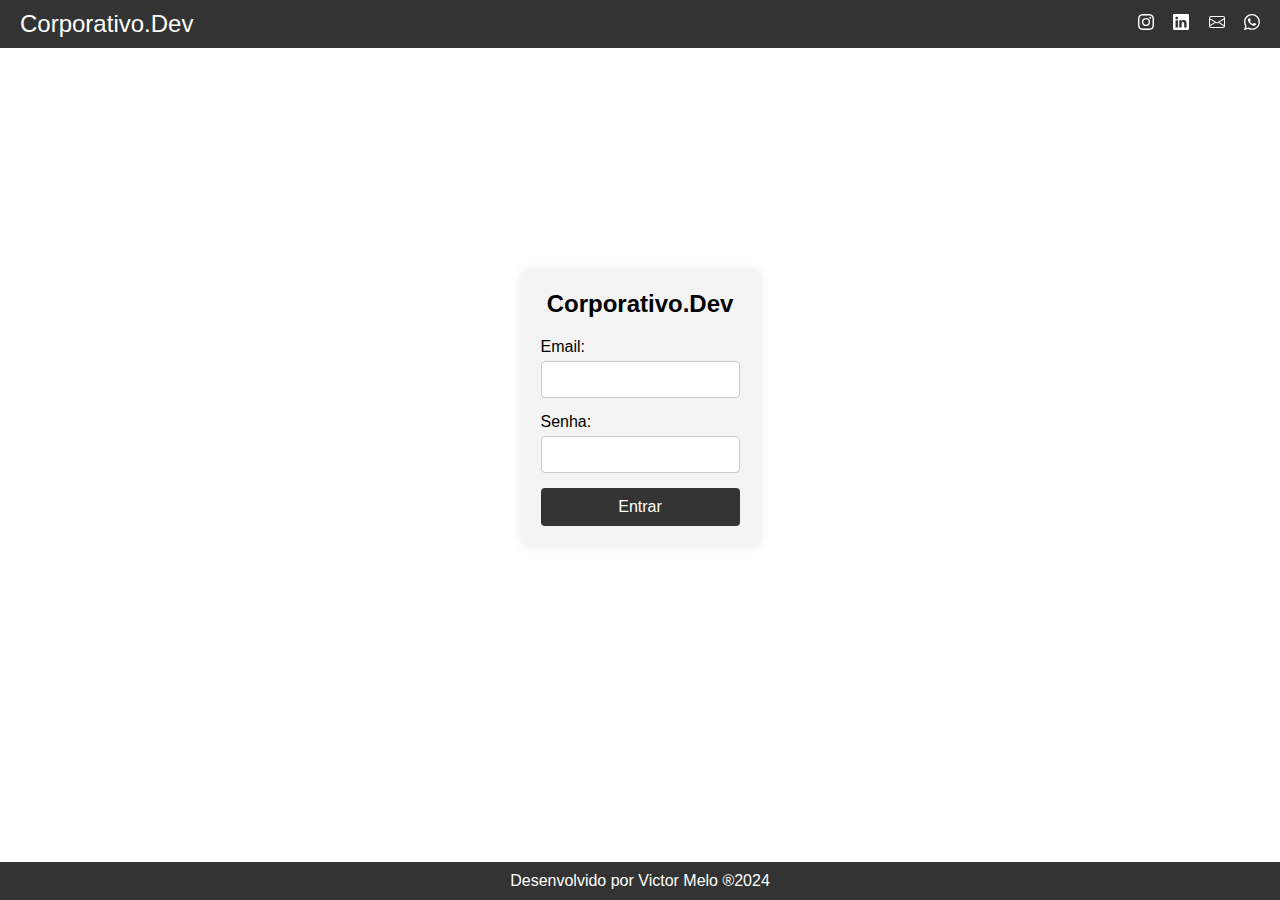
<file: index.html>
<!DOCTYPE html>
<html lang="pt-BR">

<head>
    <meta charset="UTF-8">
    <meta name="viewport" content="width=device-width, initial-scale=1.0">
    <title>Corporativo.Dev</title>
    <link rel="stylesheet" href="./style.css">
    <!-- Link para ícones do Font Awesome -->
    <link rel="stylesheet" href="https://cdnjs.cloudflare.com/ajax/libs/font-awesome/6.5.2/css/all.min.css"
        integrity="sha512-3pZ4oEoFZfh0e2FW7kJz+G7eZ2hPZZxRE7YJevhrXU2B8N09tTkpBoXThU3okHiXfN9Pq8o8m6TqjPOE0n3J5A=="
        crossorigin="anonymous" referrerpolicy="no-referrer" />
</head>

<body>
    <!-- Navbar -->
    <nav class="navbar">
        <div class="logo">Corporativo.Dev</div>
        <div class="social-icons">

            <a href="https://www.instagram.com/vettormelo_?igsh=ZTI1Mno4eGw1cG90&utm_source=qr" target="_blank"
                rel="noopener noreferrer"><i class="fab fa-instagram"></i><svg xmlns="http://www.w3.org/2000/svg" width="16" height="16" fill="currentColor" class="bi bi-instagram" viewBox="0 0 16 16">
                    <path d="M8 0C5.829 0 5.556.01 4.703.048 3.85.088 3.269.222 2.76.42a3.9 3.9 0 0 0-1.417.923A3.9 3.9 0 0 0 .42 2.76C.222 3.268.087 3.85.048 4.7.01 5.555 0 5.827 0 8.001c0 2.172.01 2.444.048 3.297.04.852.174 1.433.372 1.942.205.526.478.972.923 1.417.444.445.89.719 1.416.923.51.198 1.09.333 1.942.372C5.555 15.99 5.827 16 8 16s2.444-.01 3.298-.048c.851-.04 1.434-.174 1.943-.372a3.9 3.9 0 0 0 1.416-.923c.445-.445.718-.891.923-1.417.197-.509.332-1.09.372-1.942C15.99 10.445 16 10.173 16 8s-.01-2.445-.048-3.299c-.04-.851-.175-1.433-.372-1.941a3.9 3.9 0 0 0-.923-1.417A3.9 3.9 0 0 0 13.24.42c-.51-.198-1.092-.333-1.943-.372C10.443.01 10.172 0 7.998 0zm-.717 1.442h.718c2.136 0 2.389.007 3.232.046.78.035 1.204.166 1.486.275.373.145.64.319.92.599s.453.546.598.92c.11.281.24.705.275 1.485.039.843.047 1.096.047 3.231s-.008 2.389-.047 3.232c-.035.78-.166 1.203-.275 1.485a2.5 2.5 0 0 1-.599.919c-.28.28-.546.453-.92.598-.28.11-.704.24-1.485.276-.843.038-1.096.047-3.232.047s-2.39-.009-3.233-.047c-.78-.036-1.203-.166-1.485-.276a2.5 2.5 0 0 1-.92-.598 2.5 2.5 0 0 1-.6-.92c-.109-.281-.24-.705-.275-1.485-.038-.843-.046-1.096-.046-3.233s.008-2.388.046-3.231c.036-.78.166-1.204.276-1.486.145-.373.319-.64.599-.92s.546-.453.92-.598c.282-.11.705-.24 1.485-.276.738-.034 1.024-.044 2.515-.045zm4.988 1.328a.96.96 0 1 0 0 1.92.96.96 0 0 0 0-1.92m-4.27 1.122a4.109 4.109 0 1 0 0 8.217 4.109 4.109 0 0 0 0-8.217m0 1.441a2.667 2.667 0 1 1 0 5.334 2.667 2.667 0 0 1 0-5.334"/>
                  </svg></a>

            <a href="https://www.linkedin.com/in/victormelodesenvolvedor/" target="_blank" rel="noopener noreferrer"><iclass="fab fa-linkedin"><svg xmlns="http://www.w3.org/2000/svg" width="16" height="16" fill="currentColor" class="bi bi-linkedin" viewBox="0 0 16 16">
  <path d="M0 1.146C0 .513.526 0 1.175 0h13.65C15.474 0 16 .513 16 1.146v13.708c0 .633-.526 1.146-1.175 1.146H1.175C.526 16 0 15.487 0 14.854zm4.943 12.248V6.169H2.542v7.225zm-1.2-8.212c.837 0 1.358-.554 1.358-1.248-.015-.709-.52-1.248-1.342-1.248S2.4 3.226 2.4 3.934c0 .694.521 1.248 1.327 1.248zm4.908 8.212V9.359c0-.216.016-.432.08-.586.173-.431.568-.878 1.232-.878.869 0 1.216.662 1.216 1.634v3.865h2.401V9.25c0-2.22-1.184-3.252-2.764-3.252-1.274 0-1.845.7-2.165 1.193v.025h-.016l.016-.025V6.169h-2.4c.03.678 0 7.225 0 7.225z"/>
</svg></i></a>

            <a href="mailto:contatomelo2@gmail.com"><i class="fas fa-envelope"></i><svg xmlns="http://www.w3.org/2000/svg" width="16" height="16" fill="currentColor" class="bi bi-envelope" viewBox="0 0 16 16">
                <path d="M0 4a2 2 0 0 1 2-2h12a2 2 0 0 1 2 2v8a2 2 0 0 1-2 2H2a2 2 0 0 1-2-2zm2-1a1 1 0 0 0-1 1v.217l7 4.2 7-4.2V4a1 1 0 0 0-1-1zm13 2.383-4.708 2.825L15 11.105zm-.034 6.876-5.64-3.471L8 9.583l-1.326-.795-5.64 3.47A1 1 0 0 0 2 13h12a1 1 0 0 0 .966-.741M1 11.105l4.708-2.897L1 5.383z"/>
              </svg></a>

            <a href="https://wa.me/11955984209" target="_blank" rel="noopener noreferrer"><iclass="fab fa-whatsapp"></i><svg xmlns="http://www.w3.org/2000/svg" width="16" height="16" fill="currentColor" class="bi bi-whatsapp" viewBox="0 0 16 16">
                <path d="M13.601 2.326A7.85 7.85 0 0 0 7.994 0C3.627 0 .068 3.558.064 7.926c0 1.399.366 2.76 1.057 3.965L0 16l4.204-1.102a7.9 7.9 0 0 0 3.79.965h.004c4.368 0 7.926-3.558 7.93-7.93A7.9 7.9 0 0 0 13.6 2.326zM7.994 14.521a6.6 6.6 0 0 1-3.356-.92l-.24-.144-2.494.654.666-2.433-.156-.251a6.56 6.56 0 0 1-1.007-3.505c0-3.626 2.957-6.584 6.591-6.584a6.56 6.56 0 0 1 4.66 1.931 6.56 6.56 0 0 1 1.928 4.66c-.004 3.639-2.961 6.592-6.592 6.592m3.615-4.934c-.197-.099-1.17-.578-1.353-.646-.182-.065-.315-.099-.445.099-.133.197-.513.646-.627.775-.114.133-.232.148-.43.05-.197-.1-.836-.308-1.592-.985-.59-.525-.985-1.175-1.103-1.372-.114-.198-.011-.304.088-.403.087-.088.197-.232.296-.346.1-.114.133-.198.198-.33.065-.134.034-.248-.015-.347-.05-.099-.445-1.076-.612-1.47-.16-.389-.323-.335-.445-.34-.114-.007-.247-.007-.38-.007a.73.73 0 0 0-.529.247c-.182.198-.691.677-.691 1.654s.71 1.916.81 2.049c.098.133 1.394 2.132 3.383 2.992.47.205.84.326 1.129.418.475.152.904.129 1.246.08.38-.058 1.171-.48 1.338-.943.164-.464.164-.86.114-.943-.049-.084-.182-.133-.38-.232"/>
              </svg></a>
        </div>
    </nav>

    <!-- Caixa de Login -->
    <div class="login-container">
        <form id="loginForm">
            <h2>Corporativo.Dev</h2>
            <div class="input-group">
                <label for="email">Email:</label>
                <input type="email" id="email" name="email" required>
            </div>
            <div class="input-group">
                <label for="senha">Senha:</label>
                <input type="password" id="senha" name="senha" required>
            </div>
            <button type="submit">Entrar</button>
        </form>
    </div>

    <!-- Rodapé -->
    <footer class="footer">
        <p>Desenvolvido por Victor Melo ®2024</p>
    </footer>
    <script src="./script.js"></script>
</body>

</html>
</file>
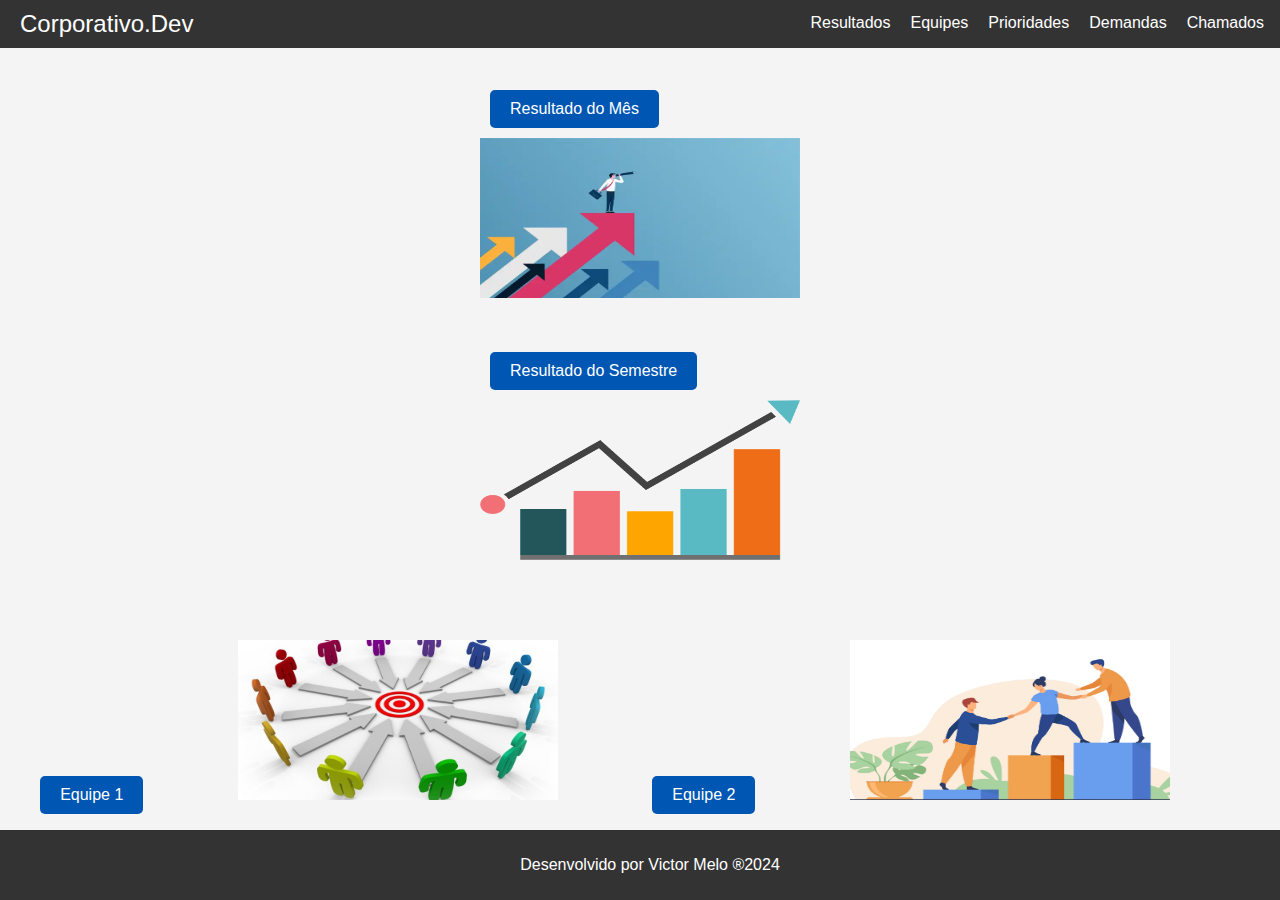
<file: conteudo.html>
<!DOCTYPE html>
<html lang="pt-BR">

<head>
    <meta charset="UTF-8">
    <meta name="viewport" content="width=device-width, initial-scale=1.0">
    <title>Corporativo.Dev</title>
    <link rel="stylesheet" href="./conteudo.css">
</head>

<body>
    <!-- Navbar -->
    <nav class="navbar">
        <div class="logo">Corporativo.Dev</div>
        <button class="menu-toggle" id="menuToggle">☰</button> <!-- Botão de menu -->
        <ul class="nav-links" id="navLinks">
            <li><a href="#resultados">Resultados</a></li>
            <li><a href="#equipes">Equipes</a></li>
            <li><a href="#prioridades">Prioridades</a></li>
            <li><a href="#demandas">Demandas</a></li>
            <li><a href="#chamados">Chamados</a></li>
            <li><a href="./index.html"><svg xmlns="http://www.w3.org/2000/svg" width="16" height="16"
                        fill="currentColor" class="bi bi-box-arrow-right" viewBox="0 0 16 16">
                        <path fill-rule="evenodd"
                            d="M10 12.5a.5.5 0 0 1-.5.5h-8a.5.5 0 0 1-.5-.5v-9a.5.5 0 0 1 .5-.5h8a.5.5 0 0 1 .5.5v2a.5.5 0 0 0 1 0v-2A1.5 1.5 0 0 0 9.5 2h-8A1.5 1.5 0 0 0 0 3.5v9A1.5 1.5 0 0 0 1.5 14h8a1.5 1.5 0 0 0 1.5-1.5v-2a.5.5 0 0 0-1 0z" />
                        <path fill-rule="evenodd"
                            d="M15.854 8.354a.5.5 0 0 0 0-.708l-3-3a.5.5 0 0 0-.708.708L14.293 7.5H5.5a.5.5 0 0 0 0 1h8.793l-2.147 2.146a.5.5 0 0 0 .708.708z" />
                    </svg></a></li>
        </ul>
    </nav>

    <!-- Conteúdo Principal -->
    <main class="main-content">
        <div>
            <button onclick="mostrarResultado('Mes')" class="container">Resultado do Mês</button>
            <img src="./assets/resultado_mes.png" alt="" class="resultados_img">

            <button onclick="mostrarResultado('Semestre')" class="container">Resultado do Semestre</button>
            <img src="./assets/resultado_semestre.png" alt="" class="resultados_img">
        </div>
            <br><br>
        <div id="equipes">
            <button onclick="mostrarEquipe('Equipe 1')" class="Equipe">Equipe 1</button>
            <img src="./assets/equipe1.png" alt="" class="equipe_img">
            <button onclick="mostrarEquipe('Equipe 2')" class="Equipe">Equipe 2</button>
            <img src="./assets/equipe2.png" alt="" class="equipe_img">
        </div>

    </main>

    <!-- Footer -->
    <footer class="footer">
        <p>Desenvolvido por Victor Melo ®2024</p>
    </footer>

    <script src="./conteudo.js"></script>
</body>

</html>
</file>
<file: conteudo.css>
/* Estilos globais */
body {
    font-family: Arial, sans-serif;
    margin: 0;
    padding: 0;
    background-color: #f4f4f4;
}

/* Navbar */
.navbar {
    display: flex;
    justify-content: space-between;
    align-items: center;
    padding: 10px 20px;
    background-color: #333;
    color: #fff;
    position: fixed;
    width: 100%;
    top: 0;
    z-index: 1000;
}

.navbar .logo {
    font-size: 1.5em;
}

.menu-toggle {
    font-size: 1.5em;
    background: none;
    border: none;
    color: #fff;
    cursor: pointer;
    display: none; /* Oculto por padrão para desktops */
}

.nav-links {
    list-style: none;
    display: flex;
    margin: 0;
    padding: 0;
}

.nav-links li {
    margin-left: 20px;
}

.nav-links a {
    color: #fff;
    text-decoration: none;
}

.resultados_img {
    width: 20rem;
    height: 10rem;
    padding-block-end: 40px;
}

.container {
    display: list-item;
}

.equipe_img {
    padding-inline: 80px;
    width: 20rem;
    height: 10rem;
}

/* Responsivo: exibir o menu como hambúrguer em telas menores */
@media (max-width: 768px) {
    .navbar {
        padding: 10px;
    }

    .menu-toggle {
        display: block; 
    }

    .nav-links {
        display: none; 
        flex-direction: column;
        position: absolute;
        top: 50px; 
        right: 20px; 
        background-color: #333;
        width: 200px;
        border-radius: 8px;
        z-index: 1001; /* Garantir que o menu fique acima de outros elementos */
    }

    .nav-links li {
        margin: 10px 0;
        text-align: center;
    }

    .nav-links.show {
        display: flex; /* Mostrar o menu ao clicar no botão */
    }

    .resultados_img, .equipe_img {
        width: 100%; 
        height: auto; 
        padding-block-end: 20px; 
        padding-inline: 0; 
    }

    .container {
        margin-top: 30px;
        display: flex; 
        flex-direction: column; 
        align-items: center; 
        
    }

    button {
        width: 100%; 
        margin-top: 10px; /* Espaço entre os botões */
        font-size: 1.2em; /* Aumenta o tamanho da fonte para melhor usabilidade em dispositivos móveis */
    }
}

/* Conteúdo Principal */
.main-content {
    margin-top: 60px; /* Para evitar que o conteúdo fique atrás da navbar fixa */
    display: flex;
    flex-direction: column;
    align-items: center;
    padding: 20px;
}

.main-content section {
    margin: 20px 0;
}

button {
    padding: 10px 20px;
    margin: 10px;
    font-size: 1em;
    cursor: pointer;
    border: none;
    background-color: #0056b3;
    color: white;
    border-radius: 5px;
    transition: background-color 0.3s;
}

button:hover {
    background-color: #003d80;
}

/* Footer */
.footer {
    text-align: center;
    padding: 10px; /* Aumenta o padding para maior espaçamento em dispositivos móveis */
    background-color: #333;
    color: #fff;
    position: fixed;
    width: 100%;
    bottom: 0;
}
</file>
<file: style.css>
/* Reset básico */
* {
    margin: 0;
    padding: 0;
    box-sizing: border-box;
    font-family: Arial, sans-serif;
}

/* Navbar */
.navbar {
    display: flex;
    justify-content: space-between;
    align-items: center;
    padding: 10px 20px;
    background-color: #333;
    color: #fff;
}

.navbar .logo {
    font-size: 1.5em;
}

.navbar .social-icons a {
    color: #fff;
    margin-left: 15px;
    font-size: 1.2em;
    text-decoration: none;
}

/* Caixa de Login */
.login-container {
    display: flex;
    justify-content: center;
    align-items: center;
    height: 80vh;
}

.login-container form {
    background-color: #f4f4f4;
    padding: 20px;
    border-radius: 8px;
    box-shadow: 0 0 10px rgba(0, 0, 0, 0.1);
}

.login-container h2 {
    text-align: center;
    margin-bottom: 20px;
}

.input-group {
    margin-bottom: 15px;
}

.input-group label {
    display: block;
    margin-bottom: 5px;
}

.input-group input {
    width: 100%;
    padding: 10px;
    border-radius: 4px;
    border: 1px solid #ccc;
}

/* Botão de Login */
button {
    width: 100%;
    padding: 10px;
    border: none;
    border-radius: 4px;
    background-color: #333;
    color: #fff;
    font-size: 1em;
    cursor: pointer;
}

button:hover {
    background-color: #555;
}

/* Rodapé */
.footer {
    text-align: center;
    padding: 10px 0;
    background-color: #333;
    color: #fff;
    position: fixed;
    width: 100%;
    bottom: 0;
}
</file>
